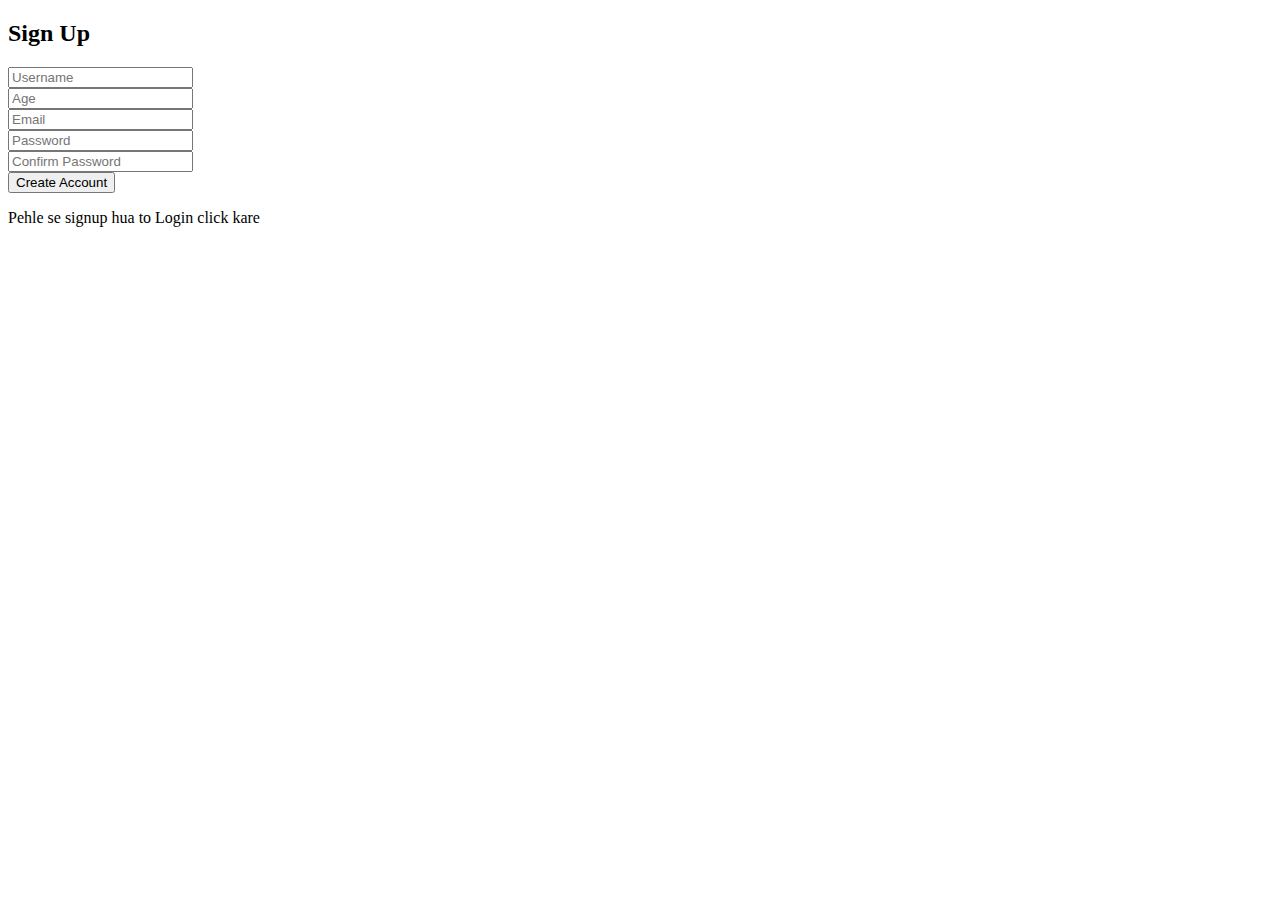
<file: src/main/resources/templates/index.html>
<!DOCTYPE html>
<html xmlns:th="http://www.thymeleaf.org">
<head>
  <meta charset="utf-8" />
  <title>Signup - EventMgmt</title>
  <link rel="stylesheet" th:href="@{/css/style.css}">
</head>
<body>
  <h2>Sign Up</h2>
  <form id="signupForm">
    <input name="username" placeholder="Username" required /><br/>
    <input name="userage" type="number" min="1" placeholder="Age" required /><br/>
    <input name="email" type="email" placeholder="Email" required /><br/>
    <input name="password" type="password" placeholder="Password" minlength="6" required /><br/>
    <input name="confirmPassword" type="password" placeholder="Confirm Password" minlength="6" required /><br/>
    <button type="submit">Create Account</button>
  </form>

  <p>Pehle se signup hua to <a th:href="@{/login}">Login</a> click kare</p>

<script>
document.getElementById('signupForm').addEventListener('submit', async (e) => {
  e.preventDefault();
  const fd = new FormData(e.target);
  const body = Object.fromEntries(fd.entries());
  // convert userage to number
  body.userage = Number(body.userage);
  const res = await fetch('/api/auth/signup',{
    method:'POST',
    headers:{'Content-Type':'application/json'},
    body: JSON.stringify(body)
  });
  if(res.ok){
    alert('Signup successful! Please login.');
    window.location='/login';
  } else {
    const data = await res.json();
    alert('Signup failed: ' + (data.error || JSON.stringify(data)));
  }
});
</script>
</body>
</html>
</file>
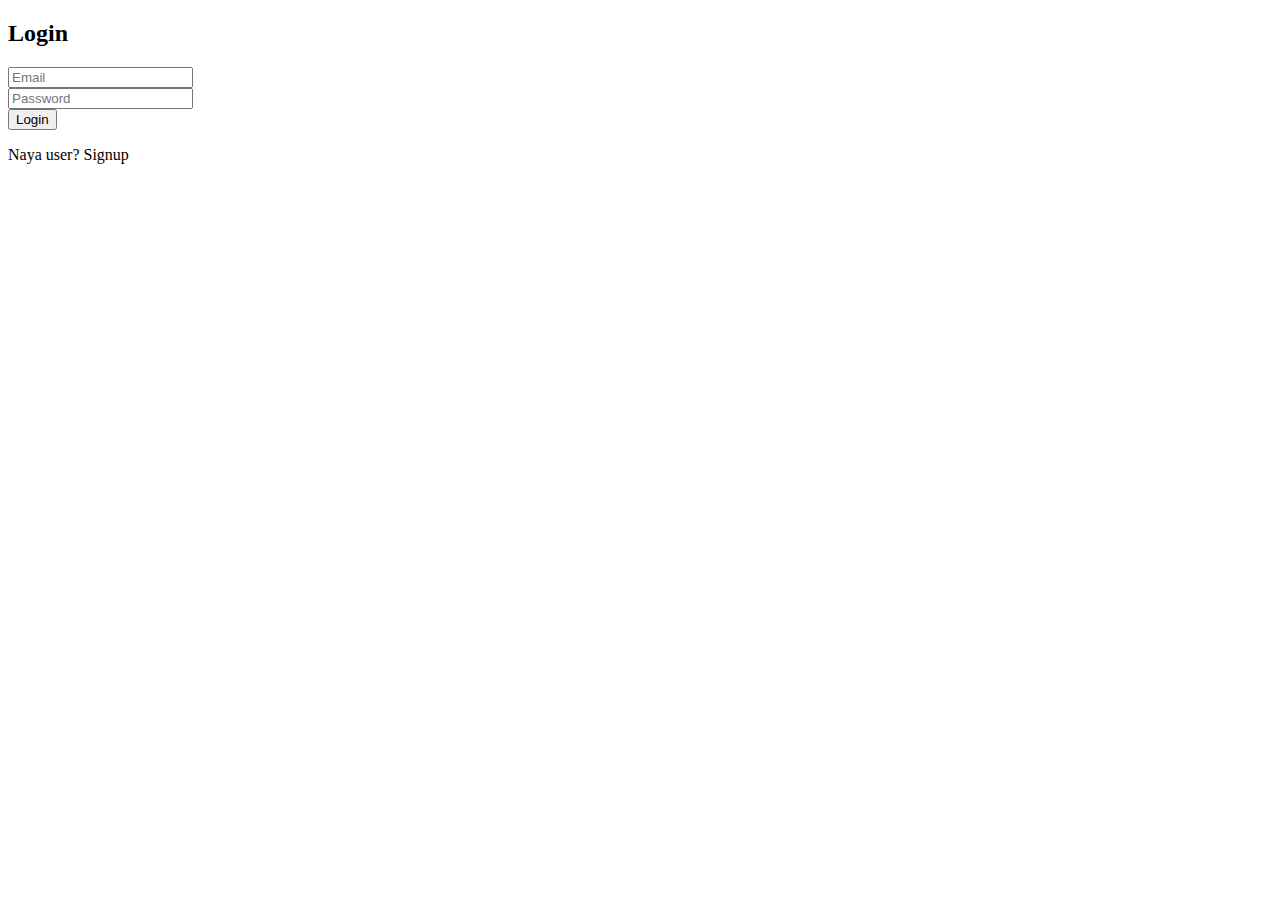
<file: src/main/resources/templates/login.html>
<!DOCTYPE html>
<html xmlns:th="http://www.thymeleaf.org">
<head><meta charset="utf-8"><title>Login</title><link rel="stylesheet" th:href="@{/css/style.css}"></head>
<body>
  <h2>Login</h2>
  <form id="loginForm">
    <input name="email" type="email" placeholder="Email" required/><br/>
    <input name="password" type="password" placeholder="Password" required/><br/>
    <button type="submit">Login</button>
  </form>
  <p>Naya user? <a th:href="@{/}">Signup</a></p>

<script>
document.getElementById('loginForm').addEventListener('submit', async (e)=>{
  e.preventDefault();
  const body = Object.fromEntries(new FormData(e.target).entries());
  const res = await fetch('/api/auth/login',{method:'POST',headers:{'Content-Type':'application/json'},body:JSON.stringify(body)});
  if(res.ok){
    const data = await res.json();
    // store userId in sessionStorage for next actions
    sessionStorage.setItem('userId', data.userId);
    window.location = '/home';
  } else {
    const d = await res.json();
    alert('Login failed: ' + (d.error || JSON.stringify(d)));
  }
});
</script>
</body>
</html>
</file>
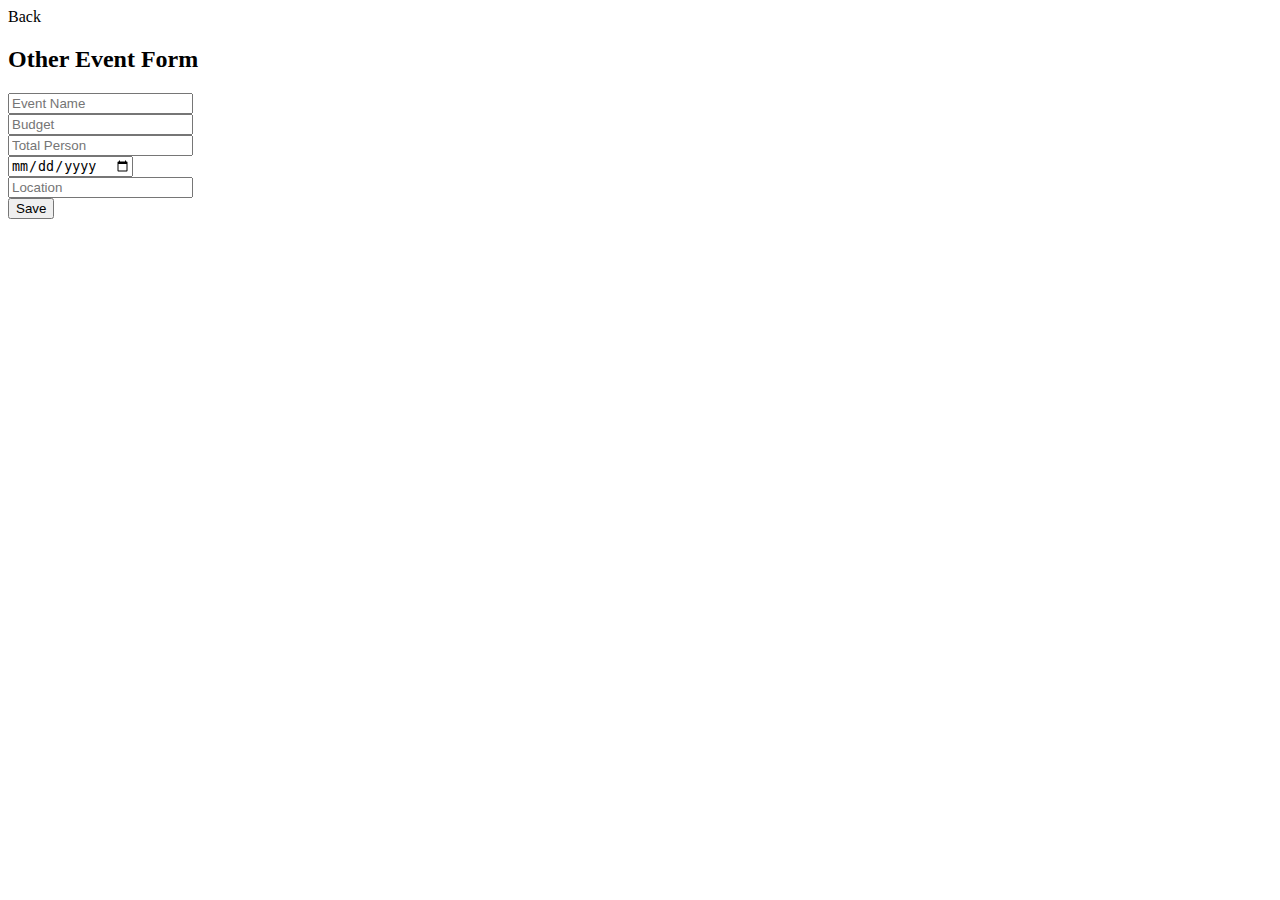
<file: src/main/resources/templates/other.html>
<!DOCTYPE html>
<html xmlns:th="http://www.thymeleaf.org">
<head><meta charset="utf-8"><title>Other Event</title><link rel="stylesheet" th:href="@{/css/style.css}"></head>
<body>
  <a th:href="@{/home}">Back</a>
  <h2>Other Event Form</h2>
  <form id="oForm">
    <input name="eventName" placeholder="Event Name" required /><br/>
    <input name="budget" type="number" step="0.01" placeholder="Budget" required /><br/>
    <input name="totalPerson" type="number" min="1" placeholder="Total Person" required /><br/>
    <input name="eventDate" type="date" placeholder="Date" required /><br/>
    <input name="location" placeholder="Location" required /><br/>
    <button type="submit">Save</button>
  </form>

<script>
document.getElementById('oForm').addEventListener('submit', async (e)=>{
  e.preventDefault();
  const fd = new FormData(e.target);
  const payload = {
    type: 'OTHER',
    userId: Number(sessionStorage.getItem('userId')),
    primaryName: fd.get('eventName'),
    budget: fd.get('budget') ? Number(fd.get('budget')) : 0,
    totalPerson: Number(fd.get('totalPerson')),
    eventDate: fd.get('eventDate'),
    location: fd.get('location')
  };
  const res = await fetch('/api/events',{method:'POST',headers:{'Content-Type':'application/json'},body:JSON.stringify(payload)});
  if(res.ok){ alert('Event saved!'); window.location='/events/show'; }
  else { const d=await res.json(); alert('Error: '+ (d.error||JSON.stringify(d))); }
});
</script>
</body>
</html>
</file>
